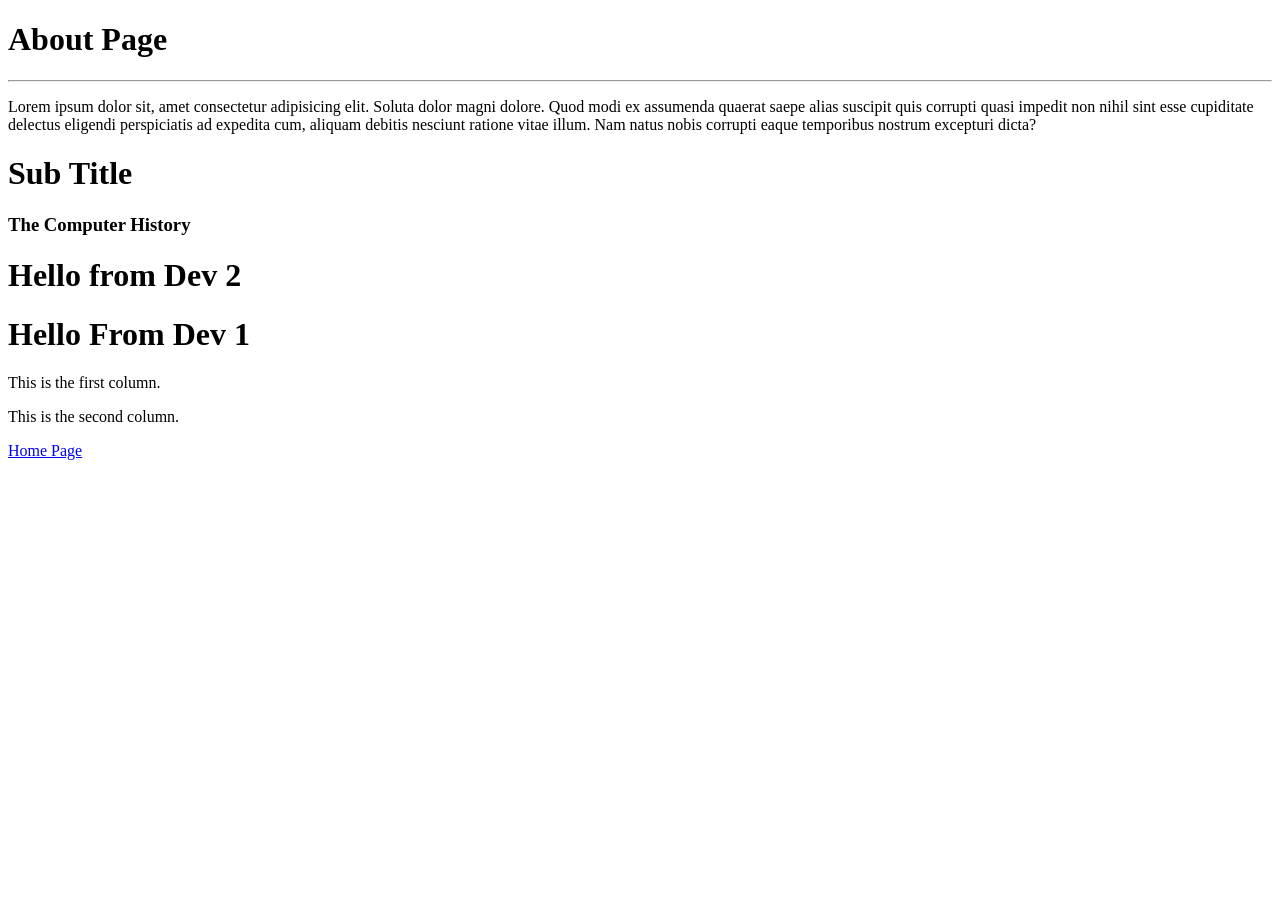
<file: about.html>
<!DOCTYPE html>
<html lang="en">
<head>
    <meta charset="UTF-8">
    <meta name="viewport" content="width=device-width, initial-scale=1.0">
    <title>About Page</title>
</head>
<body>
    <h1>About Page</h1>
    <hr>
    <p>
        Lorem ipsum dolor sit, amet consectetur adipisicing elit. Soluta dolor magni dolore. Quod modi ex assumenda quaerat saepe alias suscipit quis corrupti quasi impedit non nihil sint esse cupiditate delectus eligendi perspiciatis ad expedita cum, aliquam debitis nesciunt ratione vitae illum. Nam natus nobis corrupti eaque temporibus nostrum excepturi dicta?
    </p>
    <h1>Sub Title</h1>
    <h3>The Computer History</h3>
    <h1>Hello from Dev 2</h1>
    <h1>Hello From Dev 1</h1>

    <div class="container">
        <div class="row">
            <div class="col-md-6">
                <p>This is the first column.</p>
            </div>
            <div class="col-md-6">
                <p>This is the second column.</p>
            </div>
        </div>
    </div>
    
    <a href="index.html">Home Page</a>

</body>
</html>
</file>
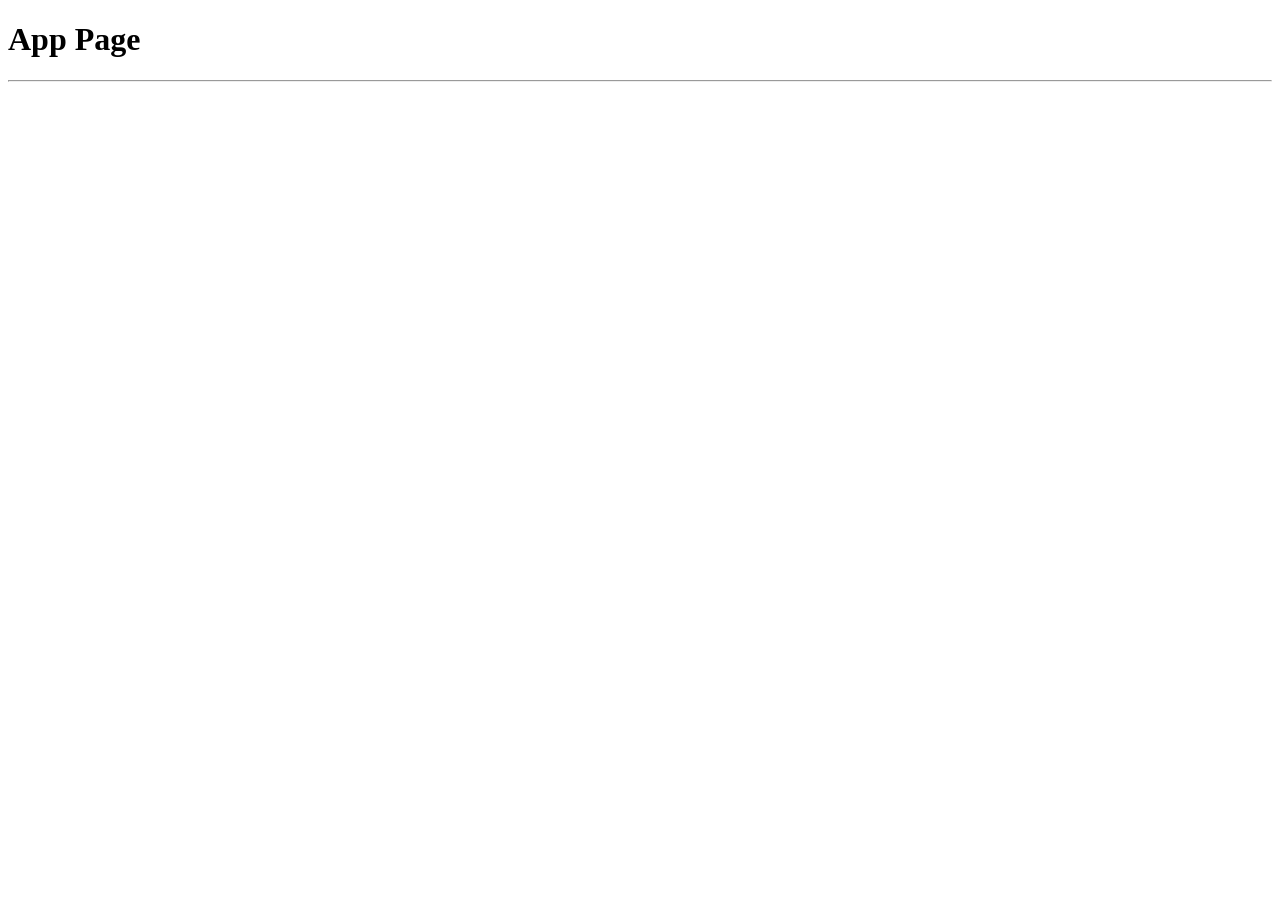
<file: app.html>
<!DOCTYPE html>
<html lang="en">
<head>
    <meta charset="UTF-8">
    <meta name="viewport" content="width=device-width, initial-scale=1.0">
    <title>App Page</title>
</head>
<body>
    <h1>App Page</h1>
    <hr>
</body>
</html>
</file>
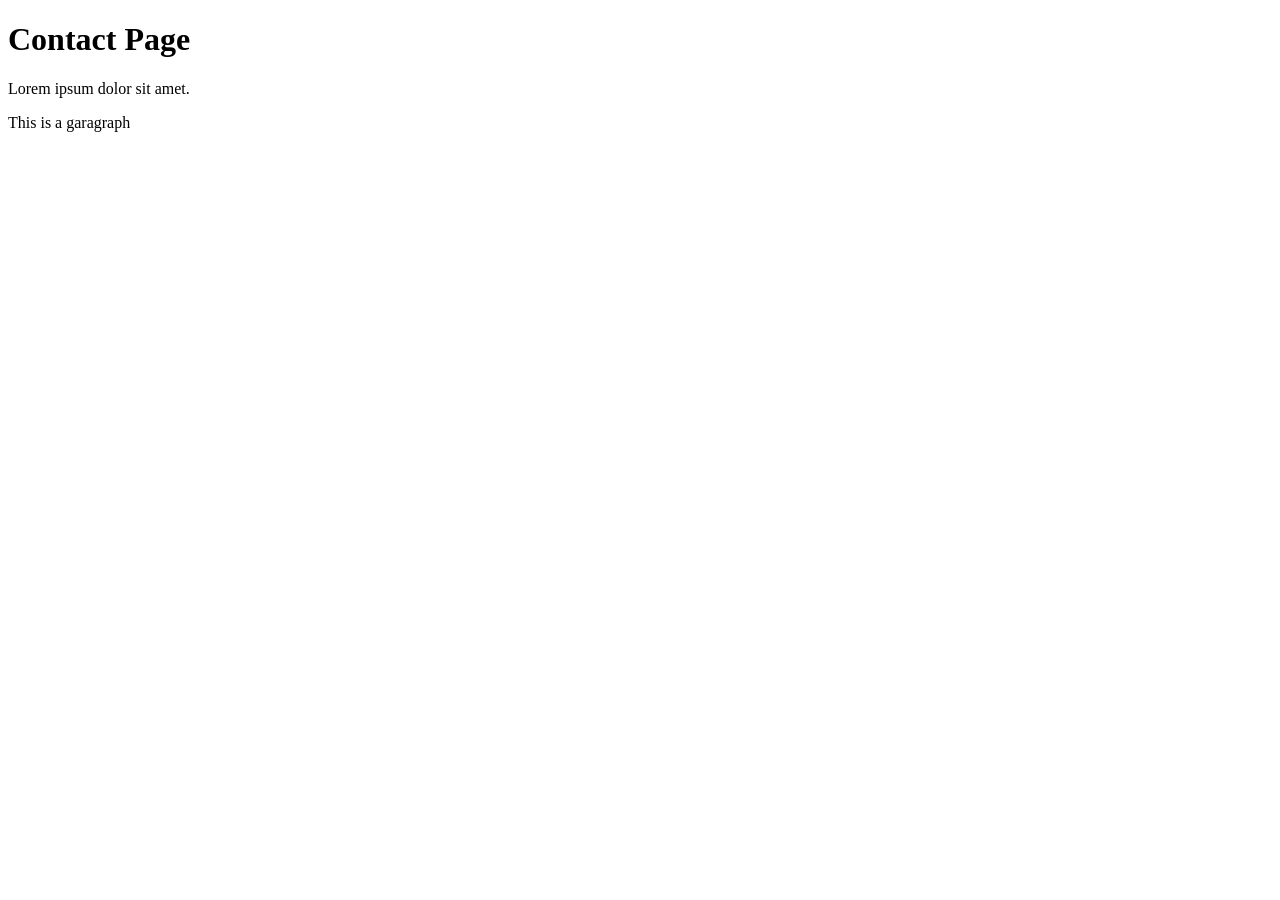
<file: contact.html>
<!DOCTYPE html>
<html lang="en">
<head>
    <meta charset="UTF-8">
    <meta name="viewport" content="width=device-width, initial-scale=1.0">
    <title>Contact</title>
</head>
<body>
    <h1>Contact Page</h1>
    <p>Lorem ipsum dolor sit amet.</p>
    <p>This is a garagraph</p>
</body>
</html>
</file>
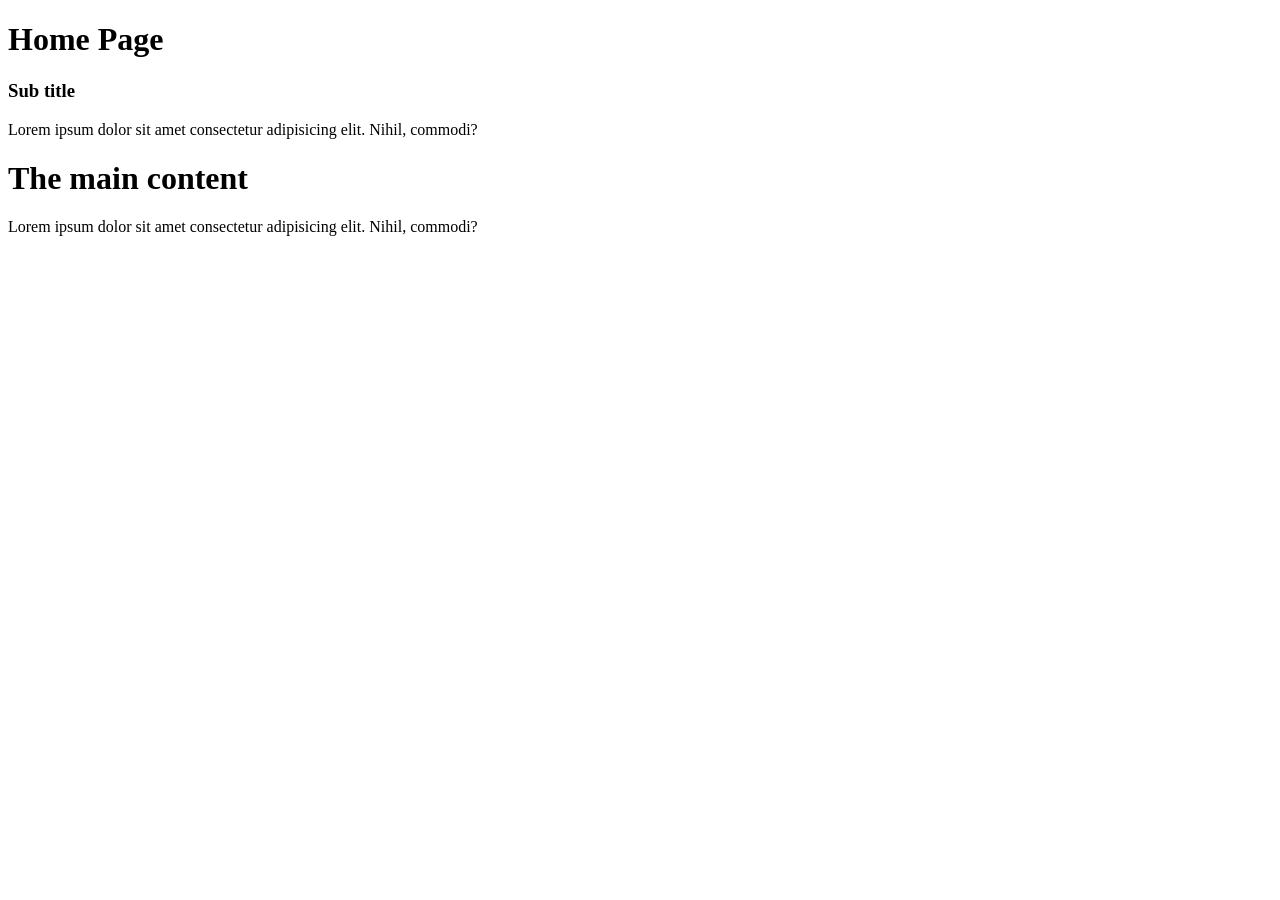
<file: home.html>
<!DOCTYPE html>
<html lang="en">
<head>
    <meta charset="UTF-8">
    <meta name="viewport" content="width=device-width, initial-scale=1.0">
    <title>Home Page</title>
</head>
<body>
    <h1>Home Page</h1>

    <h3>Sub title</h3>
    <p>Lorem ipsum dolor sit amet consectetur adipisicing elit. Nihil, commodi?</p>
    <div class="container">
        <h1>The main content</h1>
        <p>Lorem ipsum dolor sit amet consectetur adipisicing elit. Nihil, commodi?</p>
    </div>

</body>
</html>
</file>
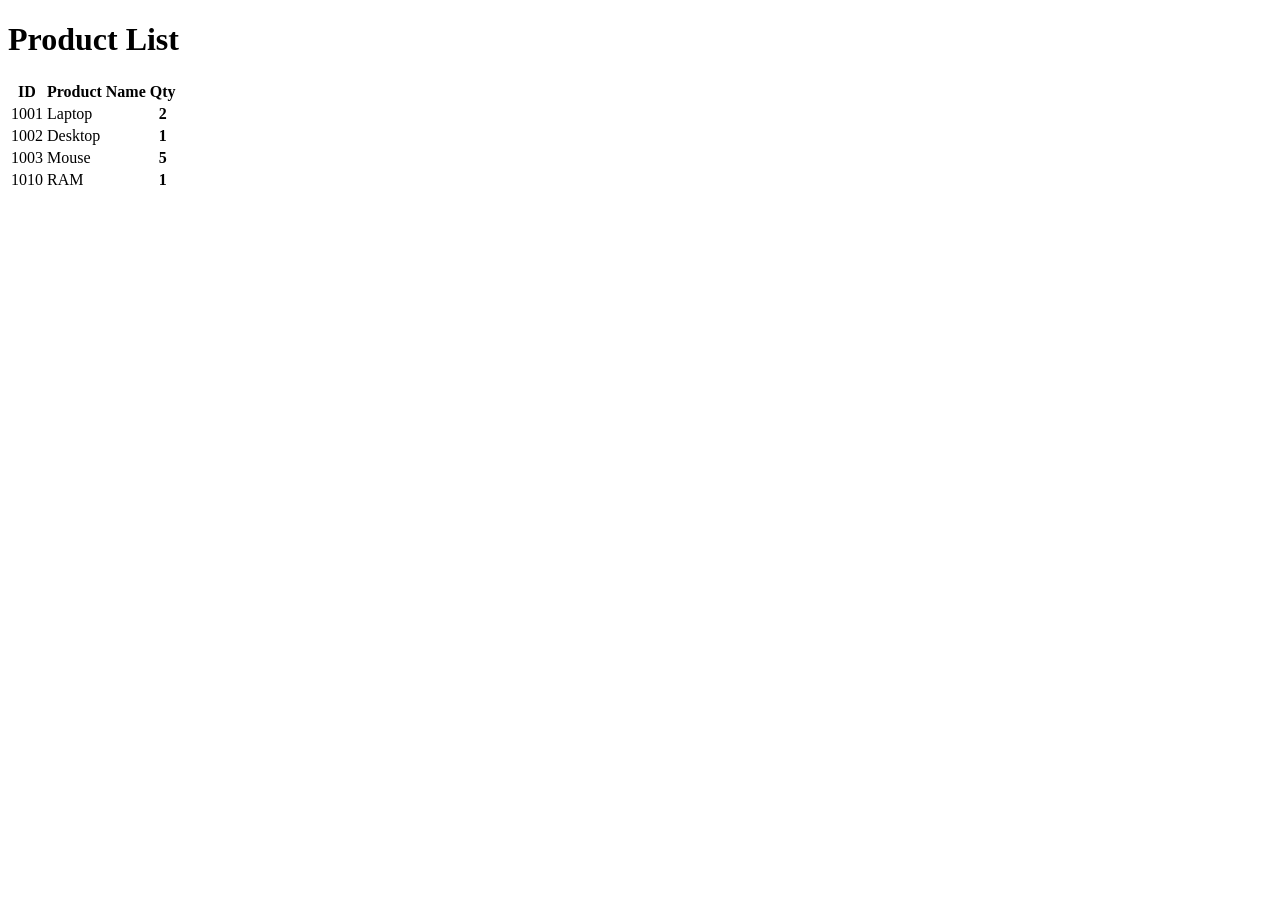
<file: product.html>
<!DOCTYPE html>
<html lang="en">
<head>
    <meta charset="UTF-8">
    <meta name="viewport" content="width=device-width, initial-scale=1.0">
    <title>Product Page</title>
</head>
<body>
    
    <h1>Product List</h1>

    <table>
        <tr>
            <th>ID</th>
            <th>Product Name</th>
            <th>Qty</th>
        </tr>
        <tr>
            <td>1001</td>
            <td>Laptop</td>
            <th>2</th>
        </tr>
        <tr>
            <td>1002</td>
            <td>Desktop</td>
            <th>1</th>
        </tr>
            <tr>
                <td>1003</td>
                <td>Mouse</td>
                <th>5</th>
            </tr>
            <tr>
                <td>1010</td>
                <td>RAM</td>
                <th>1</th>
            </tr>
    </table>

</body>
</html>
</file>
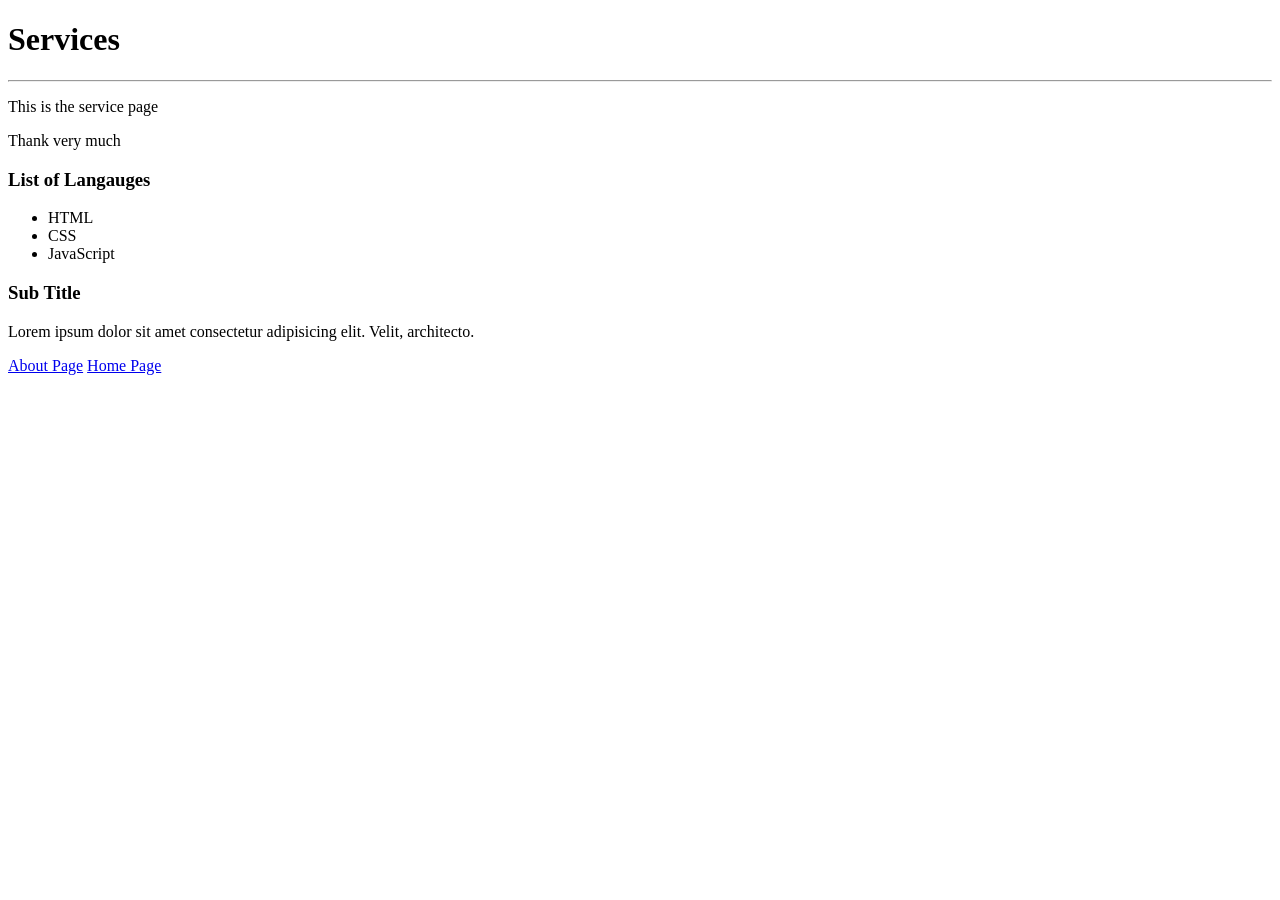
<file: services.html>
<!DOCTYPE html>
<html lang="en">
<head>
    <meta charset="UTF-8">
    <meta name="viewport" content="width=device-width, initial-scale=1.0">
    <title>Service Page</title>
</head>
<body>
    <h1>Services</h1>
    <hr>
    <p>This is the service page</p>
    <p>Thank very much</p>
    <h3>List of Langauges</h3>
    <ul>
        <li>HTML</li>
        <li>CSS</li>
        <li>JavaScript</li>
    </ul>
    <h3>Sub Title</h3>
    <p>Lorem ipsum dolor sit amet consectetur adipisicing elit. Velit, architecto.</p>
    <a href="about.html">About Page</a>
    <a href="index.html">Home Page</a>
</body>
</html>
</file>
